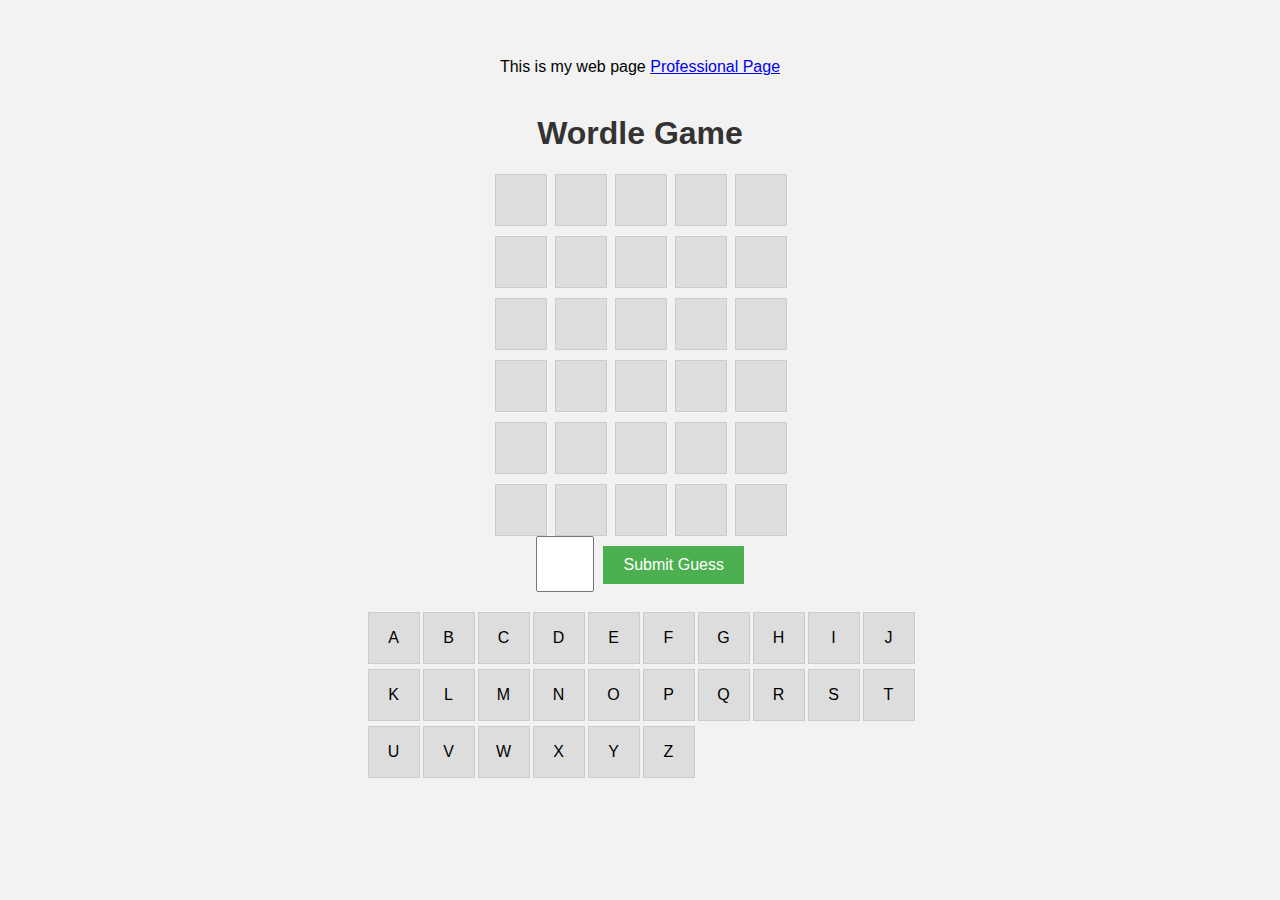
<file: aiwebapp.html>
<!DOCTYPE html>
<html lang="en">
<head>
  <meta charset="UTF-8">
  <meta name="viewport" content="width=device-width, initial-scale=1.0">
  <title>Wordle Game</title>
  This is my web page
    <a href="../index.html">Professional Page</a>
    <br>
    <br>
  <style>
    body {
      font-family: Arial, sans-serif;
      text-align: center;
      background-color: #f2f2f2;
      padding: 50px;
    }
    h1 {
      color: #333;
    }
    .game-board {
      display: grid;
      grid-template-columns: repeat(5, 50px);
      grid-gap: 10px;
      justify-content: center;
      margin-top: 20px;
    }
    .cell {
      width: 50px;
      height: 50px;
      font-size: 20px;
      display: flex;
      align-items: center;
      justify-content: center;
      background-color: #ddd;
      border: 1px solid #ccc;
    }
    .cell.correct {
      background-color: #6aaa64; /* Green */
    }
    .cell.present {
      background-color: #c9b458; /* Yellow */
    }
    .cell.absent {
      background-color: #787c7e; /* Gray */
    }
    input {
      width: 50px;
      height: 50px;
      text-align: center;
      font-size: 20px;
      margin-right: 5px;
    }
    button {
      padding: 10px 20px;
      background-color: #4CAF50;
      color: white;
      border: none;
      font-size: 16px;
      cursor: pointer;
    }
    button:hover {
      background-color: #45a049;
    }
    .keyboard {
      display: grid;
      grid-template-columns: repeat(10, 50px);
      gap: 5px;
      justify-content: center;
      margin-top: 20px;
    }
    .key {
      width: 50px;
      height: 50px;
      display: flex;
      align-items: center;
      justify-content: center;
      background-color: #ddd;
      border: 1px solid #ccc;
      cursor: pointer;
    }
    .key:active {
      background-color: #b0b0b0;
    }
    .restart-button {
      margin-top: 20px;
      padding: 10px 20px;
      background-color: #ff5733;
      color: white;
      border: none;
      font-size: 16px;
      cursor: pointer;
    }
    .restart-button:hover {
      background-color: #e04e2d;
    }
  </style>
</head>
<body>
  <h1>Wordle Game</h1>
  <div id="game-status"></div>
  <div class="game-board" id="game-board"></div>
  <div>
    <input type="text" id="guess-input" maxlength="5" />
    <button onclick="submitGuess()">Submit Guess</button>
  </div>
  <div class="keyboard" id="keyboard"></div>
  <button class="restart-button" onclick="startNewGame()" style="display:none;">Restart Game</button>

  <script>
    const words = ['apple', 'grape', 'peach', 'mango', 'melon'];
    let targetWord;
    let attempts;
    const maxAttempts = 6;

    function initializeGameBoard() {
      const gameBoard = document.getElementById('game-board');
      gameBoard.innerHTML = '';
      for (let i = 0; i < maxAttempts; i++) {
        for (let j = 0; j < 5; j++) {
          const cell = document.createElement('div');
          cell.classList.add('cell');
          gameBoard.appendChild(cell);
        }
      }
    }

    function submitGuess() {
      const guessInput = document.getElementById('guess-input');
      let guess = guessInput.value.toLowerCase();
      if (guess.length !== 5 || !/^[a-z]+$/.test(guess)) {
        alert("Please enter a valid 5-letter word.");
        return;
      }

      if (attempts < maxAttempts) {
        giveFeedback(guess);
        attempts++;
        if (guess === targetWord) {
          document.getElementById('game-status').textContent = "Congratulations! You guessed the word!";
          document.querySelector('.restart-button').style.display = "block";
        } else if (attempts === maxAttempts) {
          document.getElementById('game-status').textContent = `Game Over! The word was ${targetWord}.`;
          document.querySelector('.restart-button').style.display = "block";
        }
        guessInput.value = '';
      }
    }

    function giveFeedback(guess) {
      const gameBoard = document.getElementById('game-board');
      const cells = gameBoard.getElementsByClassName('cell');
      const guessArray = guess.split('');

      let feedback = ['absent', 'absent', 'absent', 'absent', 'absent'];

      // First pass: Check for correct letters in correct positions (green)
      for (let i = 0; i < 5; i++) {
        if (guessArray[i] === targetWord[i]) {
          feedback[i] = 'correct';
        }
      }

      // Second pass: Check for correct letters in wrong positions (yellow)
      for (let i = 0; i < 5; i++) {
        if (feedback[i] !== 'correct' && targetWord.includes(guessArray[i])) {
          feedback[i] = 'present';
        }
      }

      // Update the cells with feedback
      for (let i = 0; i < 5; i++) {
        const index = attempts * 5 + i;
        cells[index].textContent = guessArray[i].toUpperCase();
        cells[index].classList.add(feedback[i]);
      }
    }

    // Initialize the keyboard
    function initializeKeyboard() {
      const keyboard = document.getElementById('keyboard');
      const alphabet = 'abcdefghijklmnopqrstuvwxyz'.split('');
      alphabet.forEach(letter => {
        const key = document.createElement('div');
        key.classList.add('key');
        key.textContent = letter.toUpperCase();
        key.onclick = () => handleKeyClick(letter);
        keyboard.appendChild(key);
      });
    }

    function handleKeyClick(letter) {
      const guessInput = document.getElementById('guess-input');
      if (guessInput.value.length < 5) {
        guessInput.value += letter;
      }
    }

    // Start a new game
    function startNewGame() {
      targetWord = words[Math.floor(Math.random() * words.length)];
      attempts = 0;
      document.getElementById('game-status').textContent = '';
      document.querySelector('.restart-button').style.display = 'none';
      initializeGameBoard();
      document.getElementById('guess-input').value = '';
    }

    // Initialize the game
    function initializeGame() {
      startNewGame();
      initializeKeyboard();
    }

    // Initialize the game when the page loads
    window.onload = initializeGame;
  </script>
</body>
</html>
</file>
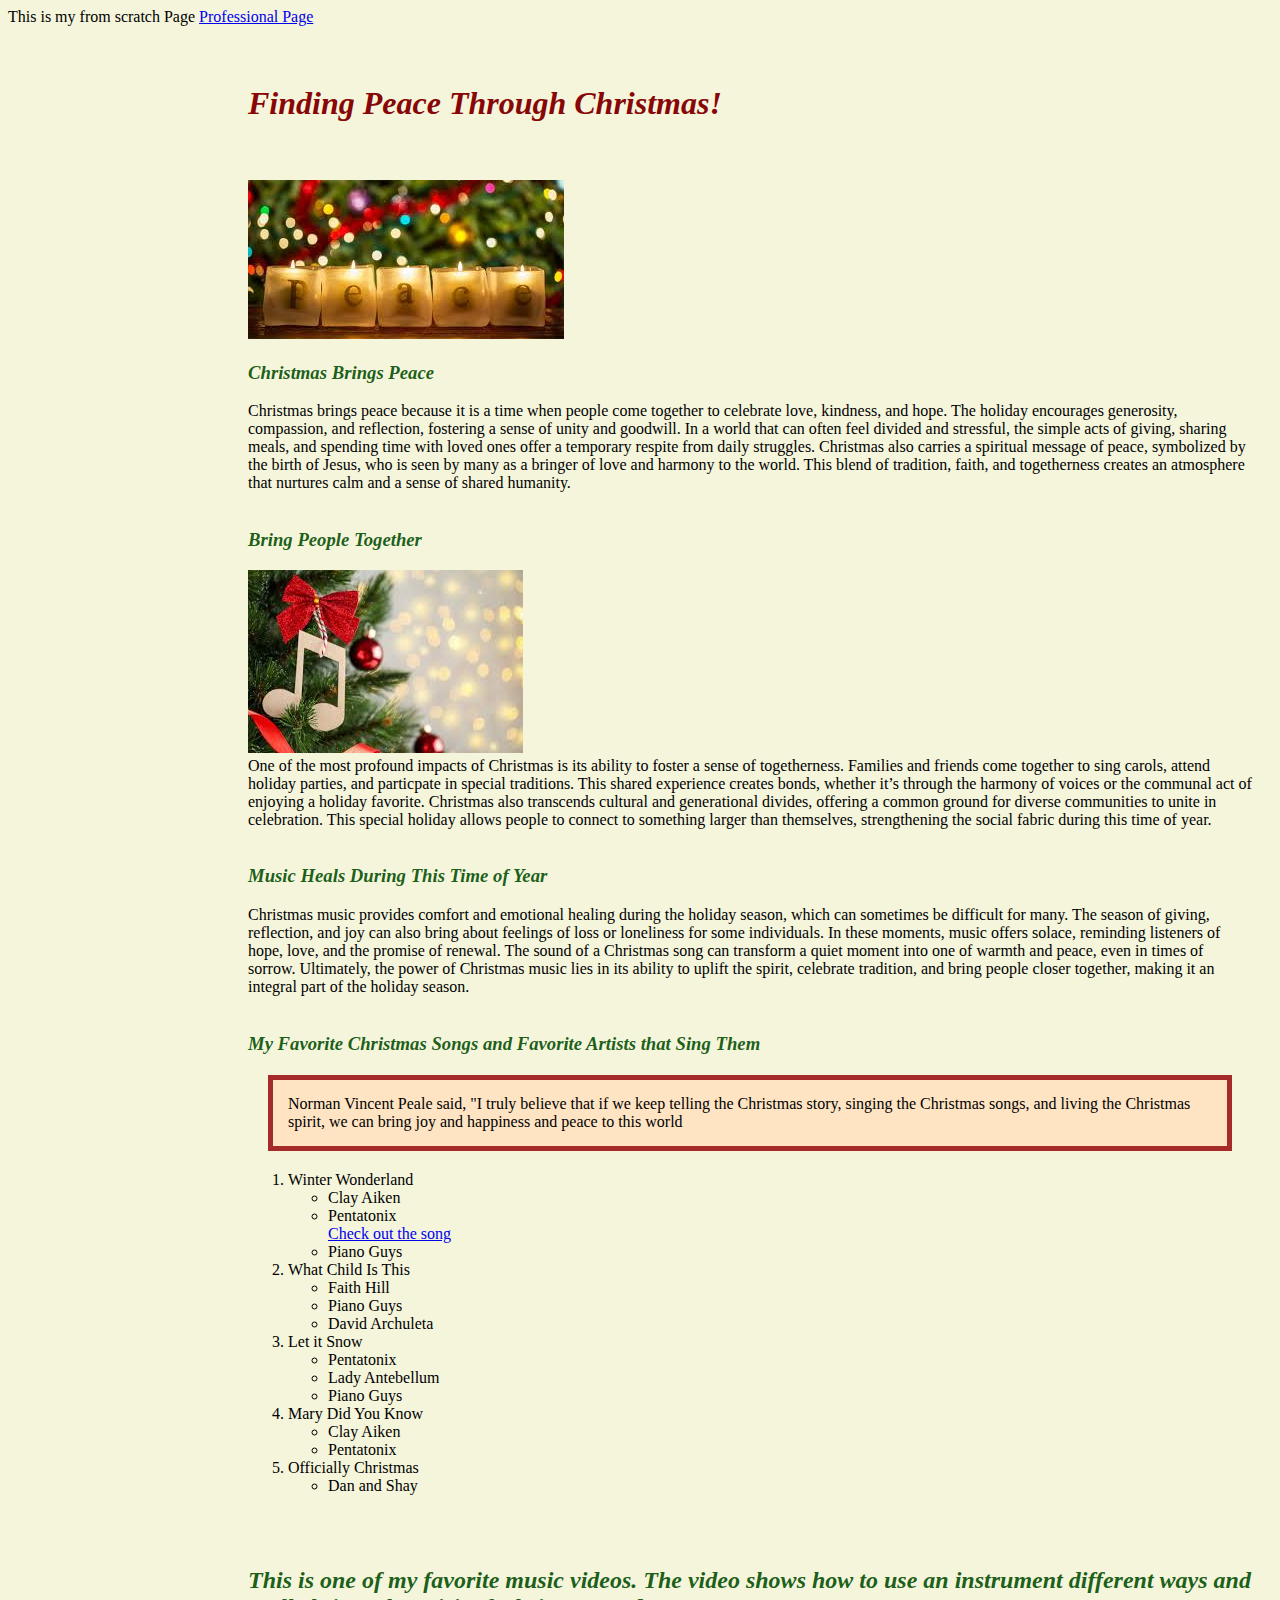
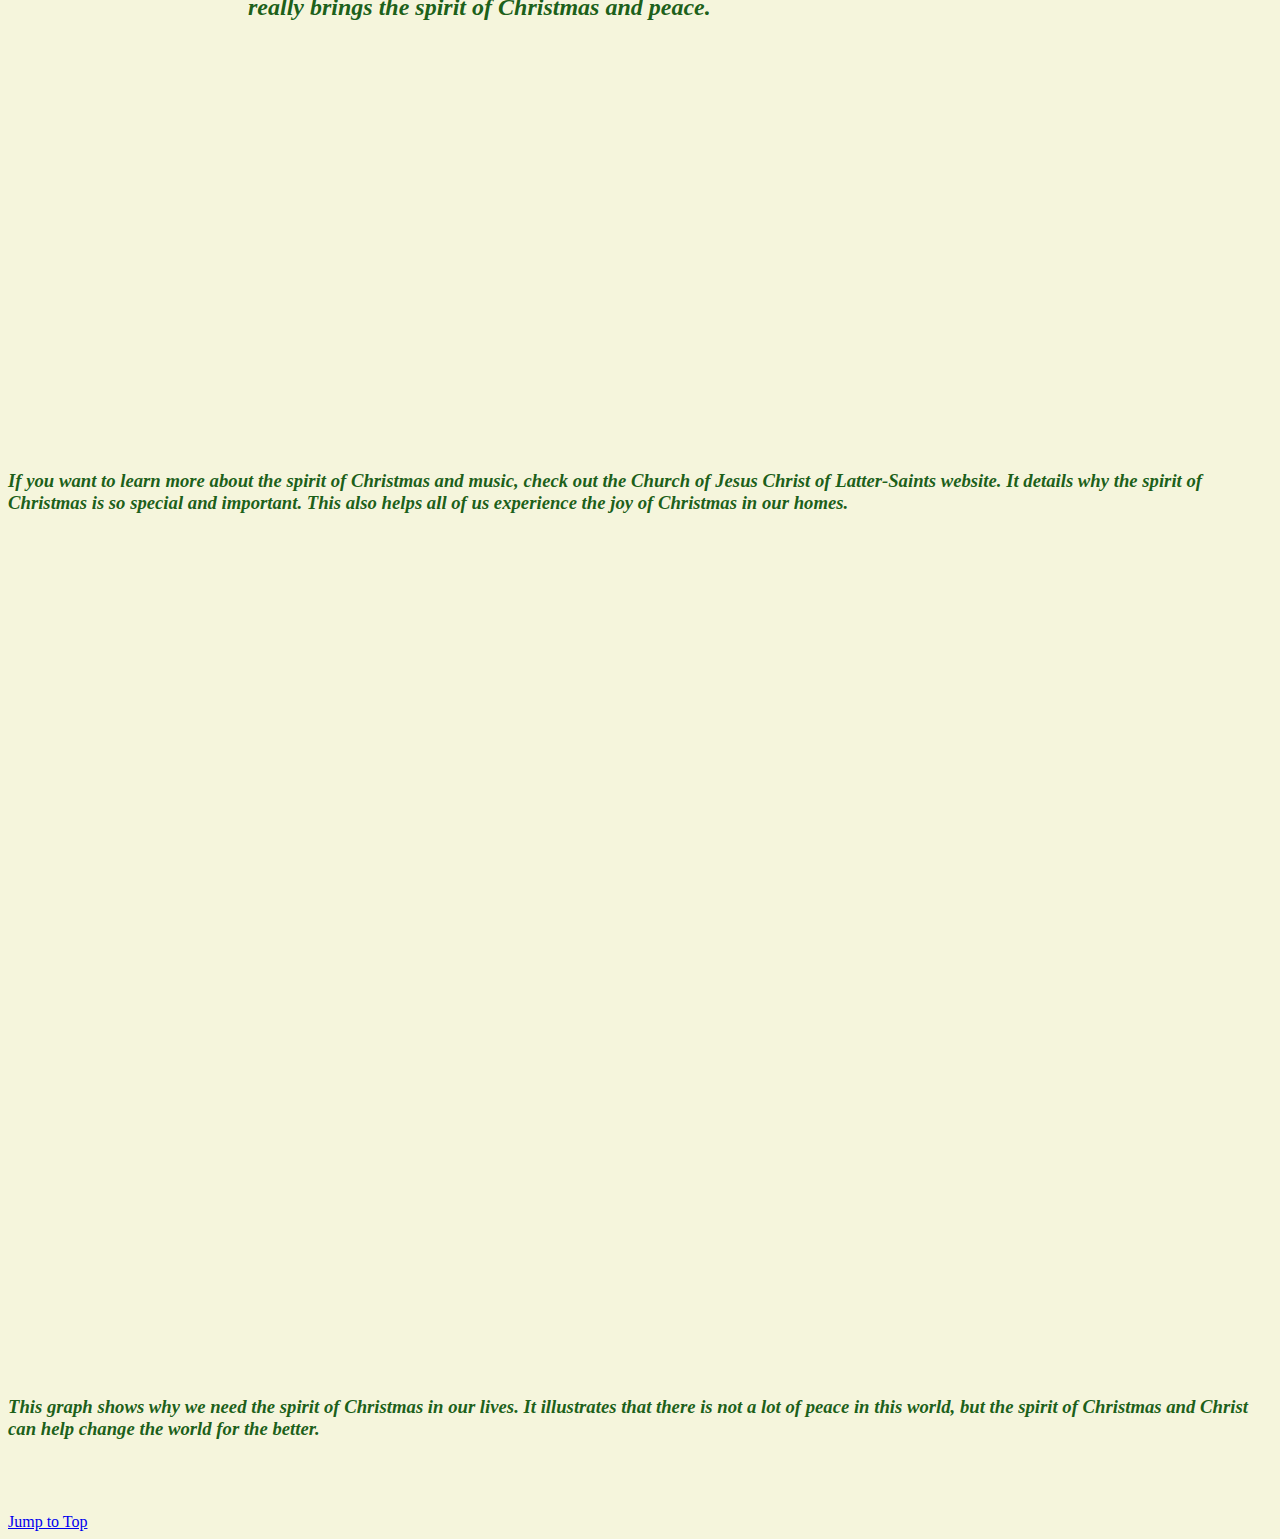
<file: index copy.html>
<!DOCTYPE html>
<html lang="en">

<head>
    <meta charset="UTF-8">
    <meta name="viewport" content="width=device-width, initial-scale=1.0">
    <title>Document</title>
    <link rel="stylesheet" href="../css/styles2.css">
</head>

<body>
    This is my from scratch Page
    <a href="../Final Project/index.html">Professional Page</a>
    <br>
    <br>
    <div class="main-content">


        <h1 id="top" style="color: rgb(135, 6, 6)">Finding Peace Through Christmas! </h1> <br> <br>
        <img src="images/final project peace.jpeg" alt="peace"> <br>


        <h3>Christmas Brings Peace </h3>
        Christmas brings peace because it is a time when people come together to celebrate love, kindness, and hope. 
        The holiday encourages generosity, compassion, and reflection, fostering a sense of unity and goodwill.
         In a world that can often feel divided and stressful, the simple acts of giving, sharing meals, 
         and spending time with loved ones offer a temporary respite from daily struggles. 
         Christmas also carries a spiritual message of peace, symbolized by the birth of Jesus,
          who is seen by many as a bringer of love and harmony to the world. 
          This blend of tradition, faith, and togetherness creates an atmosphere that nurtures 
          calm and a sense of shared humanity. <br> <br>
        <h3>Bring People Together</h3>
        <img src="images/final project music during Christmas.jpeg"alt="music during Christmas"> <br>
        One of the most profound impacts of Christmas is its ability to foster a sense of togetherness.
        Families
        and
        friends come together to sing carols, attend holiday parties, and particpate in special traditions. This
        shared
        experience creates bonds, whether it’s through the harmony of voices or the communal act of enjoying a
        holiday
        favorite. Christmas also transcends cultural and generational divides, offering a common ground for diverse
        communities
        to unite in celebration. This special holiday allows people to connect to something larger than themselves,
        strengthening the social fabric during this time of year. <br> <br>
        <h3>Music Heals During This Time of Year</h3>
        Christmas music provides comfort and emotional healing during the holiday season, which can
        sometimes
        be difficult for many. The season of giving, reflection, and joy can also bring about feelings of loss or
        loneliness
        for some individuals. In these moments, music offers solace, reminding listeners of hope, love, and the
        promise
        of
        renewal. The sound of a Christmas song can transform a quiet moment into one of warmth and peace, even in
        times
        of
        sorrow. Ultimately, the power of Christmas music lies in its ability to uplift the spirit, celebrate
        tradition,
        and
        bring people closer together, making it an integral part of the holiday season. <br> <br>
        <h3>My Favorite Christmas Songs and Favorite Artists that Sing Them</h3>
        <div class="box-model">
            Norman Vincent Peale said, 
            "I truly believe that if we keep telling the Christmas story, 
            singing the Christmas songs, and living the Christmas spirit, 
            we can bring joy and happiness and peace to this world
        </div>
        <ol>
            <li>Winter Wonderland</li>
            <ul>
                <li>Clay Aiken</li>
                <li>Pentatonix</li> <a
                    href="https://www.youtube.com/watch?v=L1nQpoAvTSg&pp=ygUfd2ludGVyIHdvbmRlcmxhbmQgYnkgcGVudGF0b25peA%3D%3D">Check
                    out the song</a>
                <li>Piano Guys</li>
            </ul>
            <li>What Child Is This</li>
            <ul>
                <li>Faith Hill</li>
                <li>Piano Guys</li>
                <li>David Archuleta</li>
            </ul>
            <li>Let it Snow</li>
            <ul>
                <li>Pentatonix</li>
                <li>Lady Antebellum</li>
                <li>Piano Guys</li>
            </ul>
            <li>Mary Did You Know</li>
            <ul>
                <li>Clay Aiken</li>
                <li>Pentatonix</li>
            </ul>
            <li>Officially Christmas</li>
            <ul>
                <li>Dan and Shay</li>
            </ul>
        </ol> <br> <br> 
        <h2>This is one of my favorite music videos. 
            The video shows how to use an instrument different ways and really 
            brings the spirit of Christmas and peace.</h2>

    </div>
    <iframe width="560" height="315" src="https://www.youtube.com/embed/n543eKIdbUI?si=mCoXGeMJX_VEhkrv"
     title="YouTube video player" frameborder="0" allow="accelerometer; autoplay; clipboard-write; encrypted-media; gyroscope; picture-in-picture; web-share"
      referrerpolicy="strict-origin-when-cross-origin" allowfullscreen></iframe> 
      <br> <br> <br> <br> <br>
      <h3>If you want to learn more about the spirit of Christmas and music, check out the Church of Jesus Christ of Latter-Saints website.
        It details why the spirit of Christmas is so special and important. This also helps all of us experience the joy of Christmas in our homes. 
      </h3><br> <br> <br>
    <iframe src="https://www.churchofjesuschrist.org/?lang=eng" width="500" height="750" frameborder="0"></iframe>
    <br> <br> <br>
    <h3>This graph shows why we need the spirit of Christmas in our lives. 
        It illustrates that there is not a lot of peace in this world, 
        but the spirit of Christmas and Christ can help change the world for the better.
    </h3>
    <br> <br>

    <div class='tableauPlaceholder' id='viz1733333894427' style='position: relative'><noscript><a href='#'><img
                    alt='DASHBOARD '
                    src='https:&#47;&#47;public.tableau.com&#47;static&#47;images&#47;C6&#47;C6R4YRBRG&#47;1_rss.png'
                    style='border: none' /></a></noscript><object class='tableauViz' style='display:none;'>
            <param name='host_url' value='https%3A%2F%2Fpublic.tableau.com%2F' />
            <param name='embed_code_version' value='3' />
            <param name='path' value='shared&#47;C6R4YRBRG' />
            <param name='toolbar' value='yes' />
            <param name='static_image'
                value='https:&#47;&#47;public.tableau.com&#47;static&#47;images&#47;C6&#47;C6R4YRBRG&#47;1.png' />
            <param name='animate_transition' value='yes' />
            <param name='display_static_image' value='yes' />
            <param name='display_spinner' value='yes' />
            <param name='display_overlay' value='yes' />
            <param name='display_count' value='yes' />
            <param name='language' value='en-US' />
        </object></div>
    <script
        type='text/javascript'>                    var divElement = document.getElementById('viz1733333894427'); var vizElement = divElement.getElementsByTagName('object')[0]; vizElement.style.width = '1150px'; vizElement.style.height = '2027px'; var scriptElement = document.createElement('script'); scriptElement.src = 'https://public.tableau.com/javascripts/api/viz_v1.js'; vizElement.parentNode.insertBefore(scriptElement, vizElement);                </script>
        <br> 
        <a href="#top">Jump to Top</a>

</body>

</html>
</file>
<file: css/styles2.css>
body{
    background-color:beige; 
    color: black; 
    font-family:Cambria, Cochin, Georgia, Times, 'Times New Roman', serif; 

}
h1,h2,h3,h4,h5,h6{
    color:rgba(7, 81, 7, 0.921);
    font-family: Cambria, Cochin, Georgia, Times, 'Times New Roman', serif;
    font-style:italic; 



}
.main-content{
    margin-left:220px;
    padding:20px;
}
.sidebar{
    background-color:brown;
    width:200px;
    height:100%;
    left:0;
    padding:15px;
    position:fixed;
}
.sidebar ul{
    list-style:none;
    padding:0;
}
.sidebar ul li{
    margin:15px 0;
}
.sidebar ul li a{
    color:antiquewhite
}
.sidebar ul li a: hover{
    text-decoration:underline;
}
.navbar{
    padding:10px;
    display:flex;
    justify-content: space-around;
    color:white;
}
.navbar a:hover{
    background-color:blanchedalmond;
    border-radius:5px;
}

.box-model{
    padding:15px;
    background-color:bisque;
    border:5px solid brown;
    margin: 20px;
}
</file>
